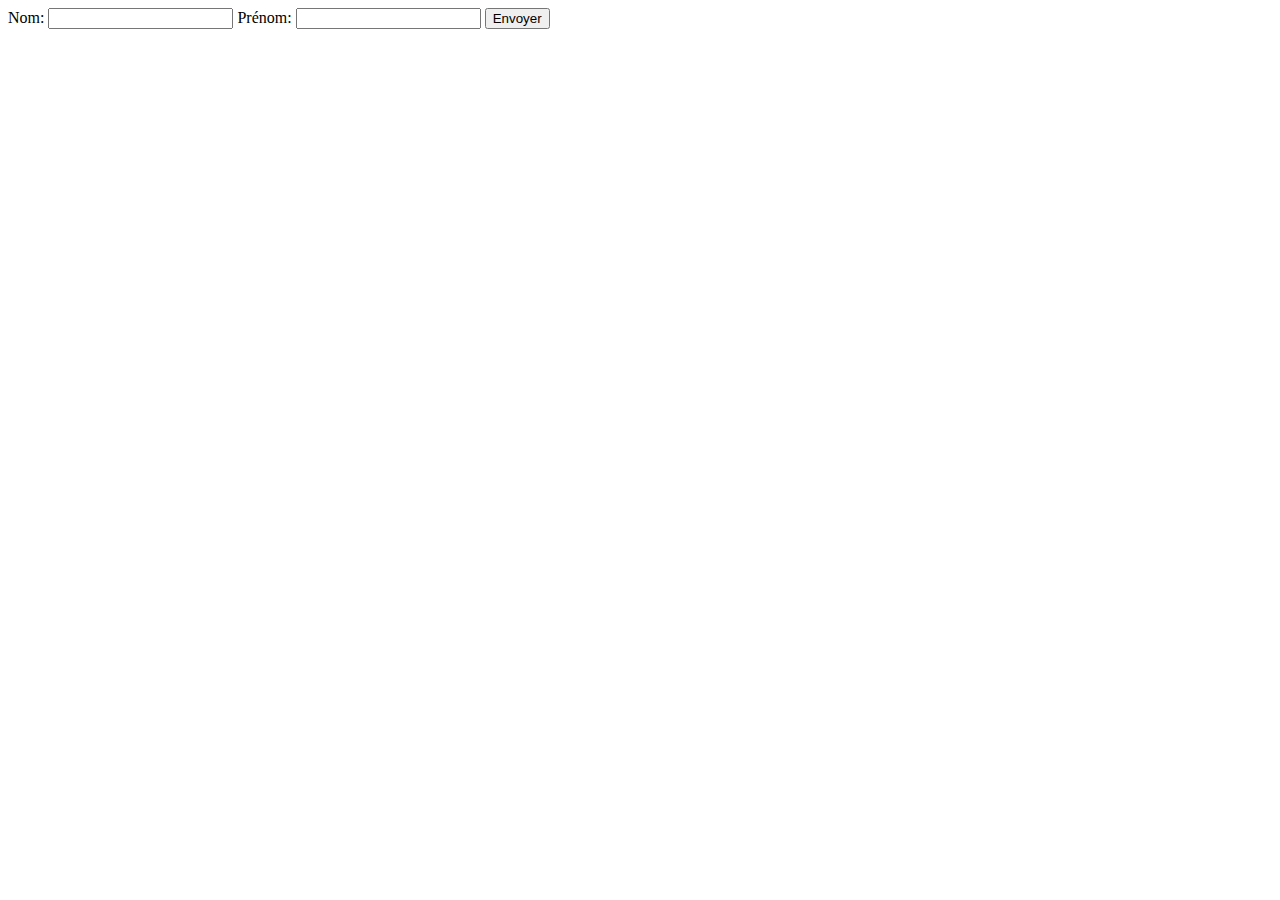
<file: level1/04-HelloYou/index.html>
<!DOCTYPE html>
<html lang="en">
<head>
    <meta charset="UTF-8">
    <meta http-equiv="X-UA-Compatible" content="IE=edge">
    <meta name="viewport" content="width=device-width, initial-scale=1.0">
    <script src="script.js" defer></script>
    <title>HelloYou</title>
</head>
<body>
    <form>
        <label for="lastname">Nom: </label>
        <input type="text" id="lastname">
        <label for="firstname">Prénom: </label>
        <input type="text" id="firstname">
        <button type="submit">Envoyer</button>
    </form>
    <p>
        
    </p>
</body>
</html>
</file>
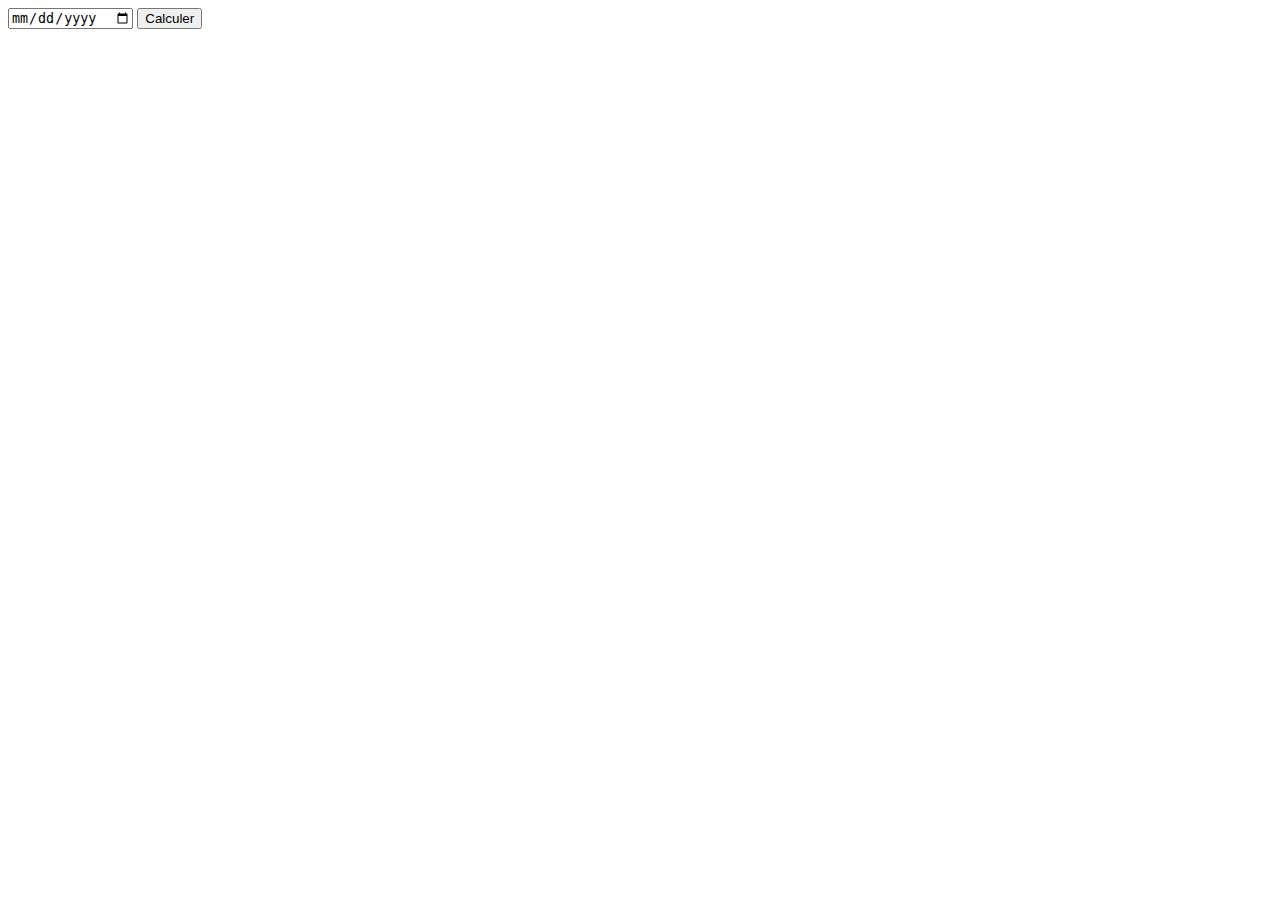
<file: level1/05-HowOldAreYou/index.html>
<!DOCTYPE html>
<html lang="en">
<head>
    <meta charset="UTF-8">
    <meta http-equiv="X-UA-Compatible" content="IE=edge">
    <meta name="viewport" content="width=device-width, initial-scale=1.0">
    <script src="script.js" defer></script>
    <title>HowOldAreYou</title>
</head>
<body>
    <form>
        <label for="birthdate"></label>
        <input type="date" id="birthdate">
        <button type="submit">Calculer</button>
    </form>
    <p>
        
    </p>
</body>
</html>
</file>
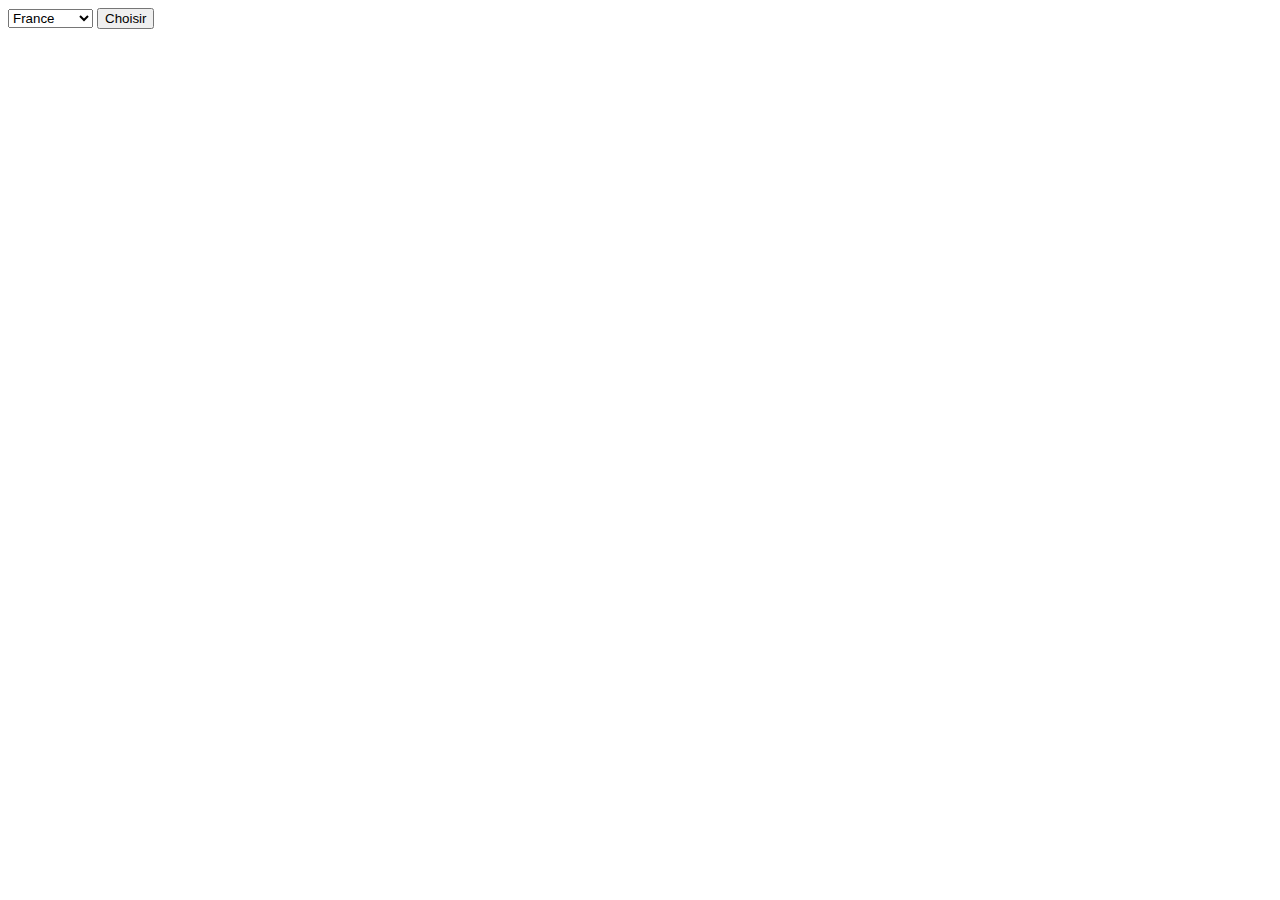
<file: level2/01-Translate/index.html>
<!DOCTYPE html>
<html lang="fr">
<head>
    <meta charset="UTF-8">
    <meta http-equiv="X-UA-Compatible" content="IE=edge">
    <meta name="viewport" content="width=device-width, initial-scale=1.0">
    <script src="script.js" defer></script>
    <title>Translate</title>
</head>
<body>
    <select>
        <option value="france">France</option>
        <option value="espagne">Espagne</option>
        <option value="angleterre">Angleterre</option>
        <option value="italie">Italie</option>
        <option value="allemagne">Allemagne</option>
    </select>
    <button>Choisir</button>
    <p>
        
    </p>
</body>
</html>
</file>
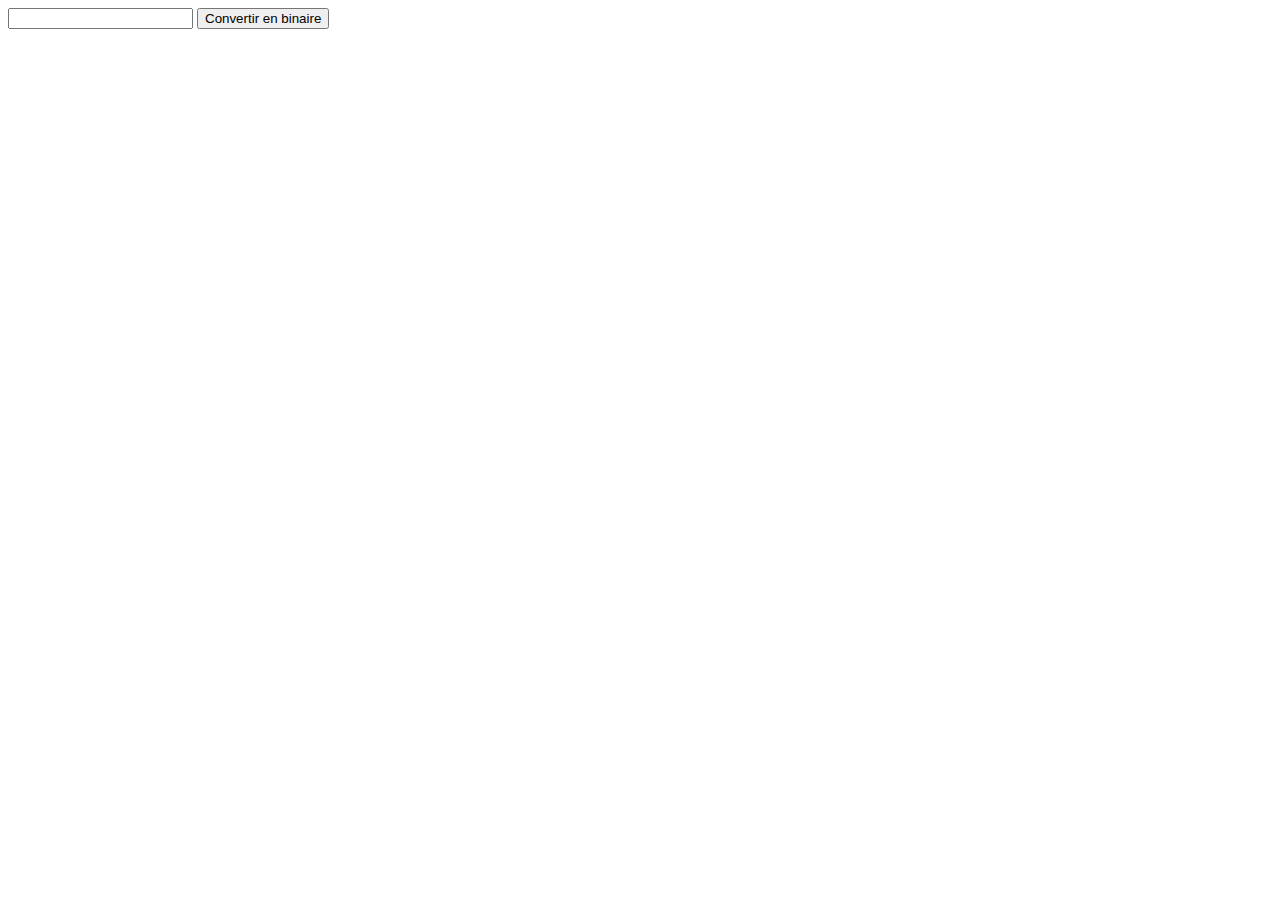
<file: level2/02-Binary/index.html>
<!DOCTYPE html>
<html lang="en">
<head>
    <meta charset="UTF-8">
    <meta http-equiv="X-UA-Compatible" content="IE=edge">
    <meta name="viewport" content="width=device-width, initial-scale=1.0">
    <script src="script.js" defer></script>
    <title>Binary</title>
</head>
<body>
    <form>
        <label for="dec"></label>
        <input type="number" id="dec">
        <button>Convertir en binaire</button>
    </form>
    <p>
        
    </p>
</body>
</html>
</file>
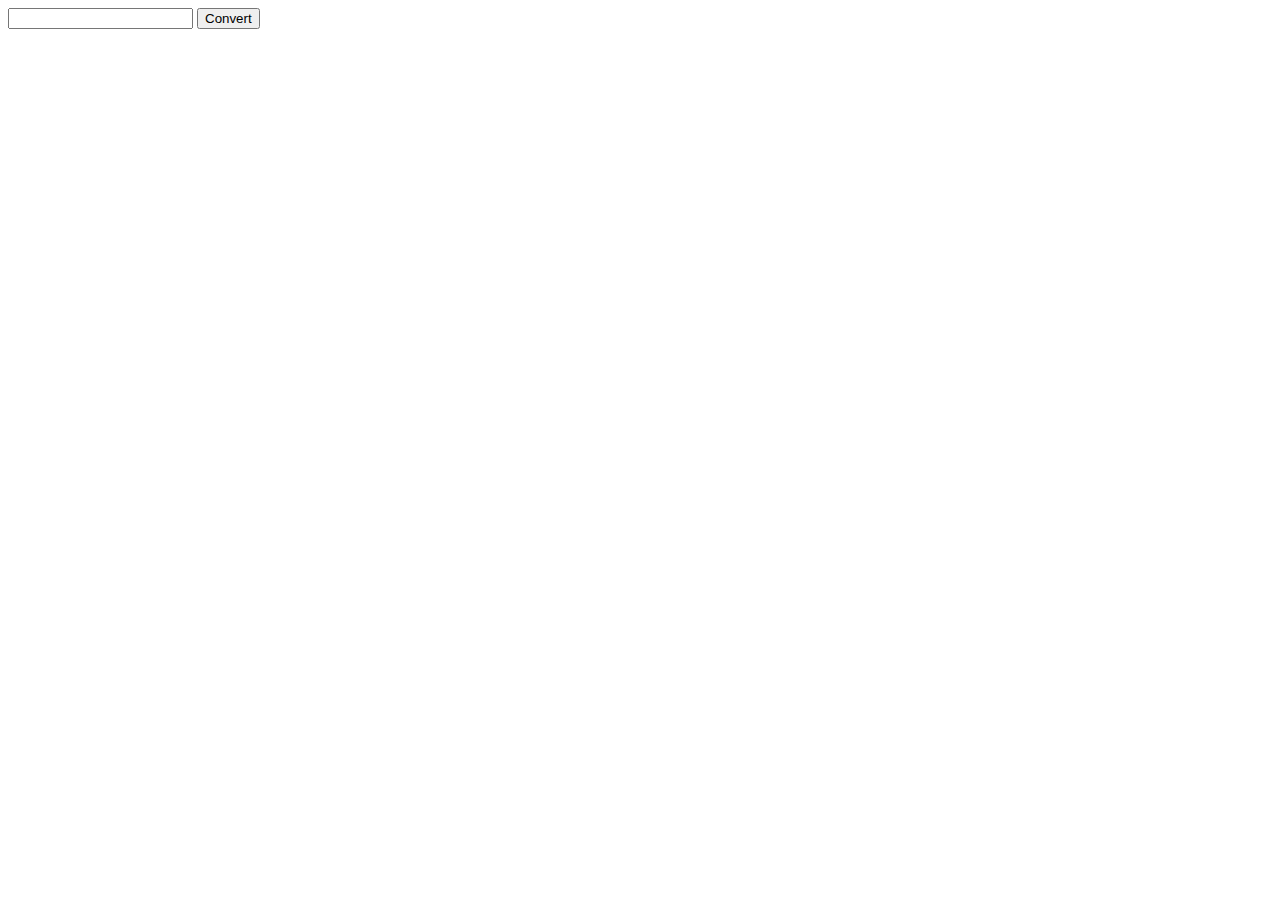
<file: level2/03-CaseSensitive/index.html>
<!DOCTYPE html>
<html lang="en">
<head>
    <meta charset="UTF-8">
    <meta http-equiv="X-UA-Compatible" content="IE=edge">
    <meta name="viewport" content="width=device-width, initial-scale=1.0">
    <script src="script.js" defer></script>
    <title>CaseSensitive</title>
</head>
<body>
    <form>
        <label for="sentence"></label>
        <input type="text" id="sentence">
        <button>Convert</button>
    </form>
    <p>
        
    </p>
</body>
</html>
</file>
